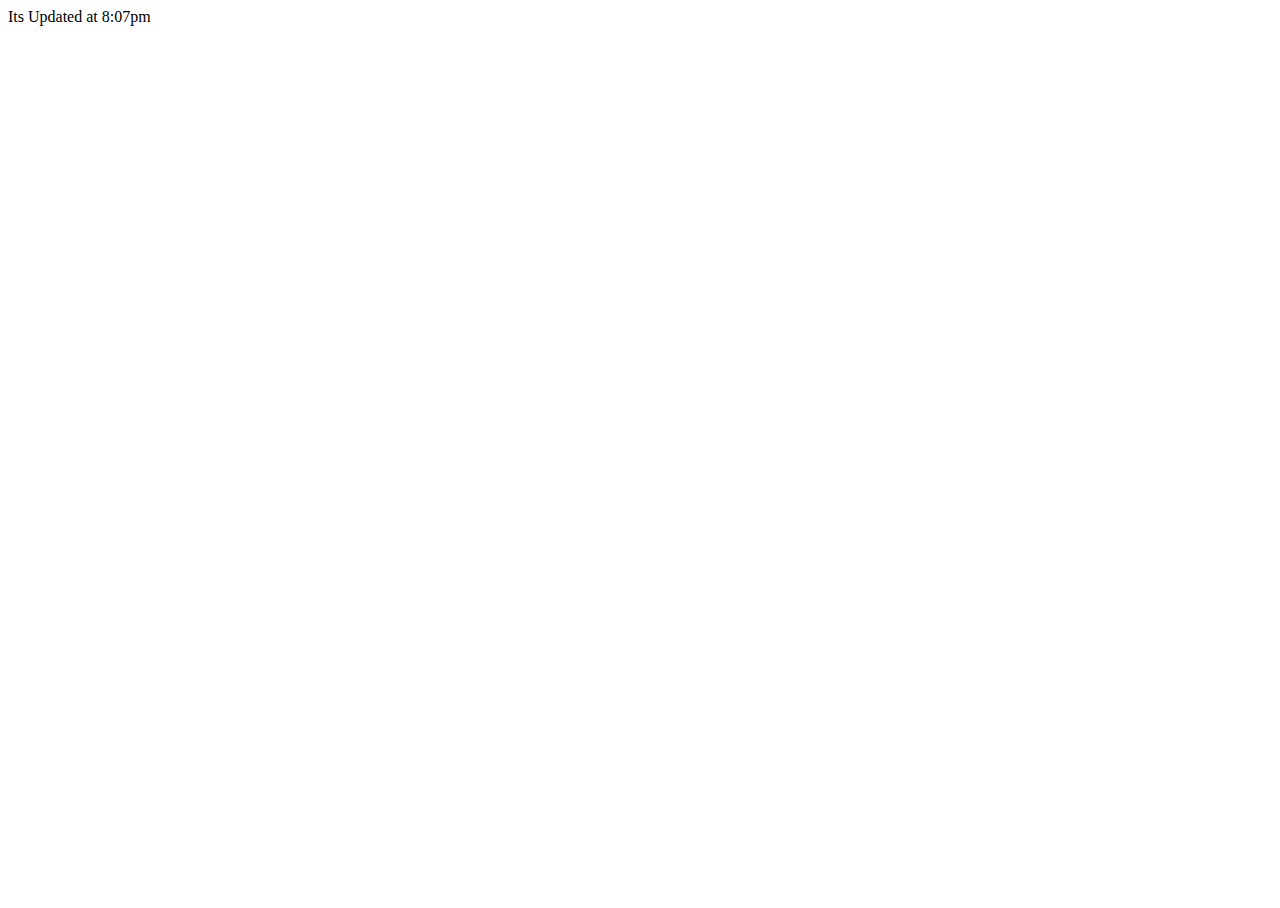
<file: MyProject/apps/MyHybridApp/android/native/assets/www/default/index.html>
<!DOCTYPE HTML><html>
    <head>
        <meta charset="UTF-8">
        <title>MyHybridApp</title>
        <meta content="width=device-width, initial-scale=1.0, maximum-scale=1.0, minimum-scale=1.0, user-scalable=0" name="viewport">
    		<!--
    			<link rel="shortcut icon" href="images/favicon.png">
    			<link rel="apple-touch-icon" href="images/apple-touch-icon.png">
    		-->
        <link href="worklight/worklight.css" rel="stylesheet">
        <link href="css/main.css" rel="stylesheet">
        <script>
		// Define WL namespace.
		var WL = WL ? WL : {};
		/**
		 * WLClient configuration variables.
		 * Values are injected by the deployer that packs the gadget.
		 */
		 WL.StaticAppProps = {
   "APP_DISPLAY_NAME": "MyHybridApp",
   "APP_ID": "MyHybridApp",
   "APP_SERVICES_URL": "\/apps\/services\/",
   "APP_VERSION": "1.0",
   "ENVIRONMENT": "android",
   "LOGIN_DISPLAY_TYPE": "embedded",
   "WORKLIGHT_NATIVE_VERSION": "2789997007",
   "WORKLIGHT_PLATFORM_VERSION": "7.1.0.0",
   "WORKLIGHT_ROOT_URL": "\/apps\/services\/api\/MyHybridApp\/android\/"
};
</script>
		<script src="worklight/cordova.js"></script>
		<script src="worklight/wljq.js"></script>
		<script src="worklight/worklight.js"></script>
		<script src="worklight/checksum.js"></script>
		<script>window.$ = window.jQuery = WLJQ;</script>
    </head>
    <body style="display: none;">
    		<!--application UI goes here-->
    		Its Updated at 8:07pm
    		<script src="js/initOptions.js"></script>
    		<script src="js/main.js"></script>
    		<script src="js/messages.js"></script>
    </body>
</html>
</file>
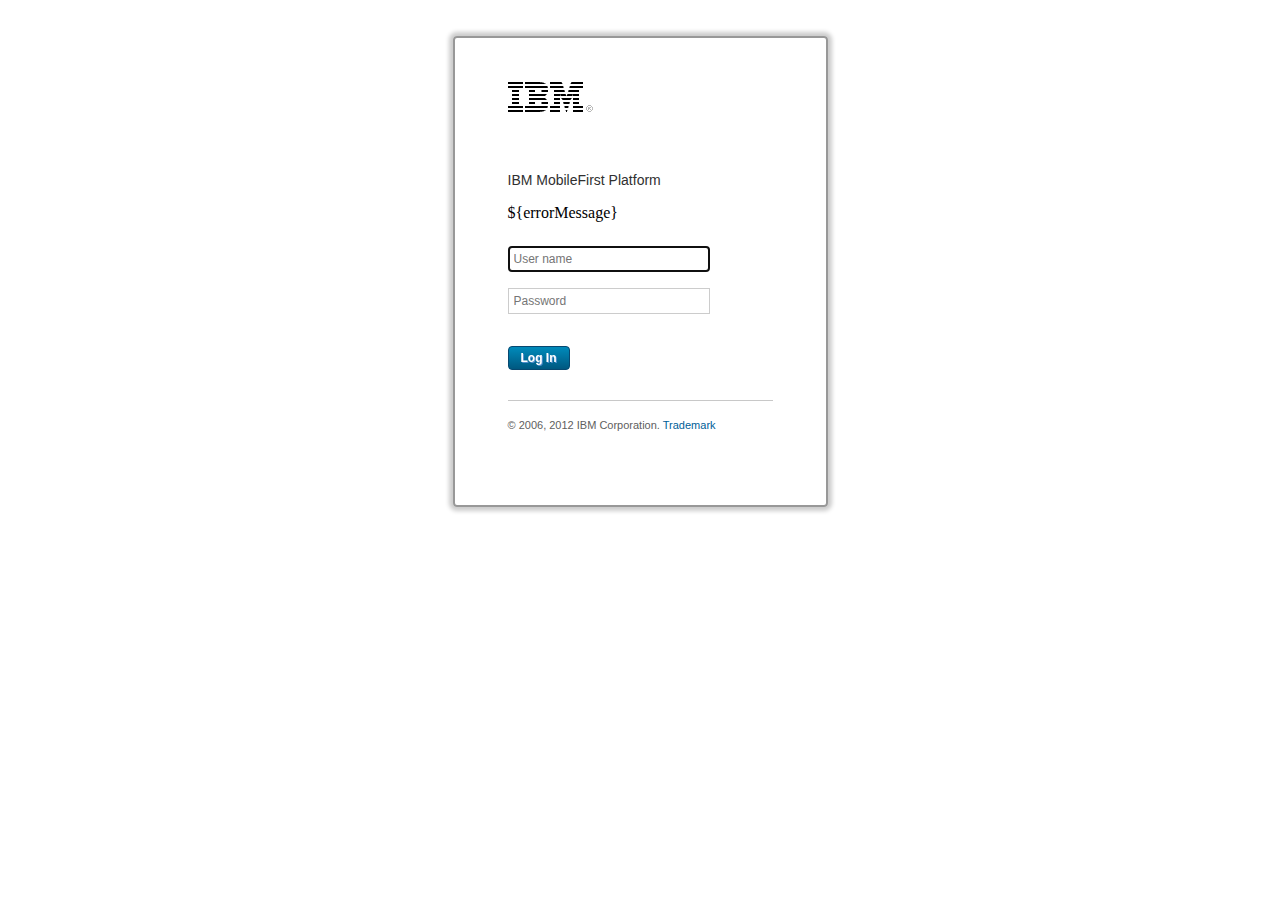
<file: MyProject/server/conf/login.html>
<!DOCTYPE HTML>
		<!-- Licensed Materials - Property of IBM
			 5725-I43 (C) Copyright IBM Corp. 2006, 2014. All Rights Reserved.
			 US Government Users Restricted Rights - Use, duplication or
             disclosure restricted by GSA ADP Schedule Contract with IBM Corp. -->	
<html>
	<head>
		<meta charset="UTF-8" />
		<meta name="viewport" content="width=device-width" />
		<title>Login</title>
		<style>
			html, body {
				margin: 0 auto;
				padding: 0;
				text-align: center;
			}
			
			#authenticatorLoginFormWrapper {
				border: 2px solid #989898;
				border-radius: 4px;
				-moz-box-shadow: 0 0 4px 4px #ccc;
				-webkit-box-shadow: 0 0 4px 4px #ccc;
				box-shadow: 0 0 4px 4px #ccc;
				display: inline-block;
				margin: 36px 0 0;
				padding: 44px 53px;
				text-align: left;
				width: 265px;
			}
			
			#authenticatorLoginFormWrapper h1 {
				background-image:url('[data-uri]%3D%3D');
				height:30px;
				margin: 0;
				overflow: hidden;
				padding: 0;
				text-indent: 100%;
				white-space: nowrap;
				width: 85px;
			}
			
			#authenticatorLoginFormWrapper h2 {
				color: #303030;
				font-family: arial,helvetica,sans-serif;
				font-size: 14px;
				font-weight: normal;
				margin: 0;
				padding: 60px 0 0;
			}
			
			#authenticatorLoginFormWrapper form {
			
			}
			
			#authenticatorLoginFormWrapper form label {
				display: none;
			}
			
			#authenticatorLoginFormWrapper form input {
				border: 1px solid #ccc;
				color: #707070;
				font-family: arial, helvetica, sans-serif;
				font-size: 12px;
				font-weight: normal;
				margin: 8px 0;
				padding: 5px;
				width: 190px;
			}
			
			#authenticatorLoginFormWrapper form input#login {
				background: -moz-linear-gradient(center top, #0088b8 5%, #005880 100%);
				background: -webkit-gradient(linear, left top, left bottom, color-stop(0.05, #0088b8), color-stop(1, #005880));
				filter: progid:DXImageTransform.Microsoft.gradient(startColorstr='#0088b8', endColorstr='#005880');
				background-color: #0088b8;
				border: 1px solid #084870;
				-moz-border-radius: 6px;
				-webkit-border-radius: 6px;
				border-radius: 4px;
				color: #fff;
				display: inline-block;
				font-family: arial, helvetica, sans-serif;
				font-size: 12px;
				font-weight: bold;
				margin: 24px 0 0 0;
				padding: 4px 12px;
				text-shadow: 1px 1px 0px #528ecc;
				width: auto;
			}
			
			#authenticatorLoginFormWrapper form input#login:hover {
				background: -moz-linear-gradient(center top, #005880 5%, #0088b8 100%);
				background: -webkit-gradient(linear, left top, left bottom, color-stop(0.05, #005880), color-stop(1, #0088b8));
				filter: progid:DXImageTransform.Microsoft.gradient(startColorstr='#005880', endColorstr='#0088b8');
				background-color: #005880;
			}
			
			#authenticatorLoginFormWrapper form input#login:active {
				position: relative;
				top: 1px;
			}
			
			#authenticatorLoginFormWrapper #copyright {
				border-top: 1px solid #c8c8c8;
				color: #606060;
				font-family: arial, helvetica, sans-serif;
				font-size: 11px;
				margin: 30px 0;
				padding: 18px 0 0;
			}
			
			#authenticatorLoginFormWrapper #copyright a {
				color: #006098;
				text-decoration: none;
			}
		</style>
	</head>
	<body onload="isPopup(); setFocus();">
		<div id="authenticatorLoginFormWrapper">
			<h1>IBM</h1>
			<h2>IBM MobileFirst Platform</h2>
			<form method="post" action="j_security_check">
				<p id="error">${errorMessage}</p>
				<label for="j_username">User name:</label>
				<input type="text" id="j_username" name="j_username" placeholder="User name" />
				<br />
				<label for="j_password">Password:</label>
				<input type="password" id="j_password" name="j_password" placeholder="Password" />
				<br />
				<input type="submit" id="login" name="login" value="Log In" />
			</form>
			<p id="copyright">&copy; 2006, 2012 IBM Corporation. <a href="#" target="_blank">Trademark</a></p>
		</div>
		<script>
			function createCookie(name, value, days) {
				var expires = '',
					date;
				if (days) {
					date = new Date();
					date.setTime(date.getTime() + (days * 24 * 60 * 60 * 1000));
					expires += '; expires=' + date.toGMTString();
				}
				document.cookie = name + '=' + value + expires + '; path=/';
			}
			
			function readCookie(name) {
				var nameEQ = name + '=',
					i,
					ca = document.cookie.split(';'),
					c;
				for (i = 0; i < ca.length; i++) {
					c = ca[i];
					while (c.charAt(0) == ' ') {
						c = c.substring(1, c.length);
					}
					if (c.indexOf(nameEQ) == 0) {
						return c.substring(nameEQ.length, c.length);
					}
				}
				return null;
			}
			
			function eraseCookie(name) {
				createCookie(name, '', -1);
			}
			
			function areCookiesEnabled() {
				var r = false;
				createCookie('testing', 'Hello', 1);
				if (readCookie('testing') != null) {
					r = true;
					eraseCookie('testing');
				}
				return r;
			}
			
			function isPopup() {
				var POPUP_INDICATOR = 'action=popup';
				if (window.location.search.indexOf(POPUP_INDICATOR) > 0) {
					document.getElementById('authenticatorLoginFormWrapper').className = 'isPopup';
				}
			}
			
			function setFocus() {
				document.getElementById('j_username').focus();
			}
			
			if (!areCookiesEnabled()) {
				alert('Cookies are currently disabled in your browser settings. Please enable them and reload the page.');
			}
		</script>
	</body>
</html>
</file>
<file: MyProject/apps/MyHybridApp/android/native/assets/www/default/worklight/worklight.css>
/* Stylesheet content from worklight/worklight.css in JS Resources */
/*
* Licensed Materials - Property of IBM
* 5725-I43 (C) Copyright IBM Corp. 2006, 2013. All Rights Reserved.
* US Government Users Restricted Rights - Use, duplication or
* disclosure restricted by GSA ADP Schedule Contract with IBM Corp.
*/

/* Copyright (C) Worklight Ltd. 2006-2012.  All rights reserved. */

ol, ul {
	list-style: none;
}

blockquote, q {
	quotes: none;
}

blockquote:before, blockquote:after,
	q:before, q:after {
	content: '';
	content: none;
}

a, button {
	cursor: pointer;
}

.show {
	display: inherit;
}

.hide {
	display: none !important;
}

.clear {
	clear: both;
}

.floatLeft {
	float: left;
}

.floatRight {
	float: right;
}

.strong {
	font-weight: bold;
}

.rtl {
	direction: rtl;
	text-align: right;
}

.ltr {
	direction: ltr;
	text-align: left;
}

.center {
	text-align: center;
}

.max {
	height: 100%;
	width: 100%;
}

/******************************** END BASE CSS ***********************************/

body {
	position: relative;
}

#blockOuter {
	width: 100%;
	background: #fff;
	color: inherit;
	overflow: hidden;
	position: absolute;
	z-index: 110;  /* Must be bigger than authenticator z-index (100). */
	left: 0;
	top: 0;
	height: 100%;
}

/* The id is set in the upgrade version in messages.js */
#downloadNewVersion {
	cursor: pointer;
	text-decoration: underline;
	color: #0000ff;
}

#auth {
	display: none;
	position: relative;
	height: 100%;
	width: 100%;
}

#diagnostic {
	background-color: white;
	-webkit-tap-highlight-color: rgba(0,0,0,0);	
}

.diagnosticTable td {
	border-width: 1px;
	border-style: solid;
	border-color: black;
	font-size: 16px;
	padding: 2px;
	color : black;
	width: 50%;
	word-break: break-all;
}

.diagnosticButtons {
	font-size:12px;
	height:40px;
	width: 93.5px;
	font-weight: normal;
	margin: 5px;
}

/* Start styling for the modal window */
#WLdialogContainer {
	position: static;
}

#WLdialogOverlay {
	background: #fff;
	height: 100%;
	left: 0;
	-ms-filter:"progid:DXImageTransform.Microsoft.Alpha(Opacity=50)";
	filter: alpha(opacity=50);
	-moz-opacity:0.5;
	-khtml-opacity: 0.5;
	opacity: 0.5;
	position: absolute;
	position: fixed;
	text-align: center;
	top: 0;
	width: 100%;
	z-index: 16777269;
}

#WLdialog {
	background: #fff;
	border: 1px solid #ccc;
	-moz-border-radius: 10px;
	-webkit-border-radius: 10px;
	-o-border-radius: 10px;
	border-radius: 10px;
	font-family: helvetica, arial, sans-serif;
	font-size: 12px;
	margin: 0 auto;
	padding: 5px;
	position: absolute;
	position: fixed;
	width: 280px;
	z-index: 16777270;
}

#WLdialogTitle {
	font-size: 14px;
	font-weight: bold;
	padding: 5px;
	text-align: center;
}

#WLdialogBody {
	margin: 5px 0;
	min-height: 48px;
}

#WLdialog button {
	margin: 0 5px;
}
/* End styling for the modal window */

/* Start styling for the busy modal window */
#WLbusyContainer {
	position: static;
}

#WLbusyOverlay {
	background: #fff;
	height: 100%;
	left: 0;
	-ms-filter:"progid:DXImageTransform.Microsoft.Alpha(Opacity=50)";
	filter: alpha(opacity=50);
	-moz-opacity:0.5;
	-o-opacity: 0.5;
	opacity: 0.5;
	position: absolute;
	top: 0;
	width: 100%;
	z-index: 9998;
}

#WLbusy {
	background: #fff;
	border: 1px solid #ccc;
	-moz-border-radius: 10px;
	-webkit-border-radius: 10px;
	-o-border-radius: 10px;
	border-radius: 10px;
	margin: 0 auto;
	overflow: hidden;
	padding: 5px;
	position: absolute;
	width: 240px;
	z-index: 9999;
}

#WLbusyTitle {
	color: #000;
	font-family: helvetica, arial, sans-serif;
	font-size: 14px;
	font-weight: bold;
	line-height: 14px;
	padding: 5px;
	text-align: center;
}

/* End styling for the busy modal window */

html, body {
    overflow: visible;
}

/**
* Css for the tab bar. 
* The HTML structure is like the fo:
* <div>
*	<ul class=">
*		<li>
*			<span></span>
*		</li>
*			<span></span>
*		<li>
*			<span></span>
*		</li>
*	</ul>
*/
.tabBar {
	position : fixed; 
	border-bottom: 3px solid #CBCBCB;
	display: block;
	height:63px;
	list-style-type: none;
	width: 100%;
	background-color: black;
	margin: 0;
	padding: 0;
	-webkit-touch-callout: none;
	-webkit-tap-highlight-color: rgba(0,0,0,0);
	-webkit-user-select: text;   
	z-index: 99999;   
	top: 0px; 
	left: 0px; 
}

.tabItem {
	background: -webkit-gradient(linear, left bottom, left top, color-stop(0, #0B0B0D), color-stop(1, #434949));
    cursor: pointer;
	display: block;
	float: left;
	font-family: sans-serif;
	font-size: 14px;
}

.tabItemActive {
	background: -webkit-gradient(linear, left bottom, left top, color-stop(0, #CBCBCB), color-stop(1, #E4E4E4));
	background-repeat: repeat;
}

.tabSpan {
	background: center 5px;
	background-repeat: no-repeat;
	border-left: 1px solid #000;
	border-right: 1px solid #000;
	color: #FFFFFF;
	line-height: 111px;
	display: block;
	overflow: hidden;
	height: 63px;
	text-align: center;
}

.tabItemActive .tabSpan {
	color: #9C9A9C;
	font-size: 14px;
	font-family: sans-serif;
}

.tabDisabled {
     filter: alpha(opacity=50);
     opacity: .50;
}

.tabTouch {
     background: -webkit-gradient(linear, left bottom, left top, color-stop(0, #FF9900), color-stop(1, #FFCA00));
}

.tabBarTouch {
	border-bottom: 3px solid #FF9900;
}
</file>
<file: MyProject/apps/MyHybridApp/android/native/assets/www/default/css/main.css>
/* Stylesheet content from css/main.css in folder common */

/* Stylesheet content from css/main.css in folder android */

/* this CSS file extends the application CSS file found under common\css */

/* body should stretch in an Android application */
html, body {
	height: 100%;
	width: 100%;
	min-height: 100%;
	overflow: auto;
}
</file>
